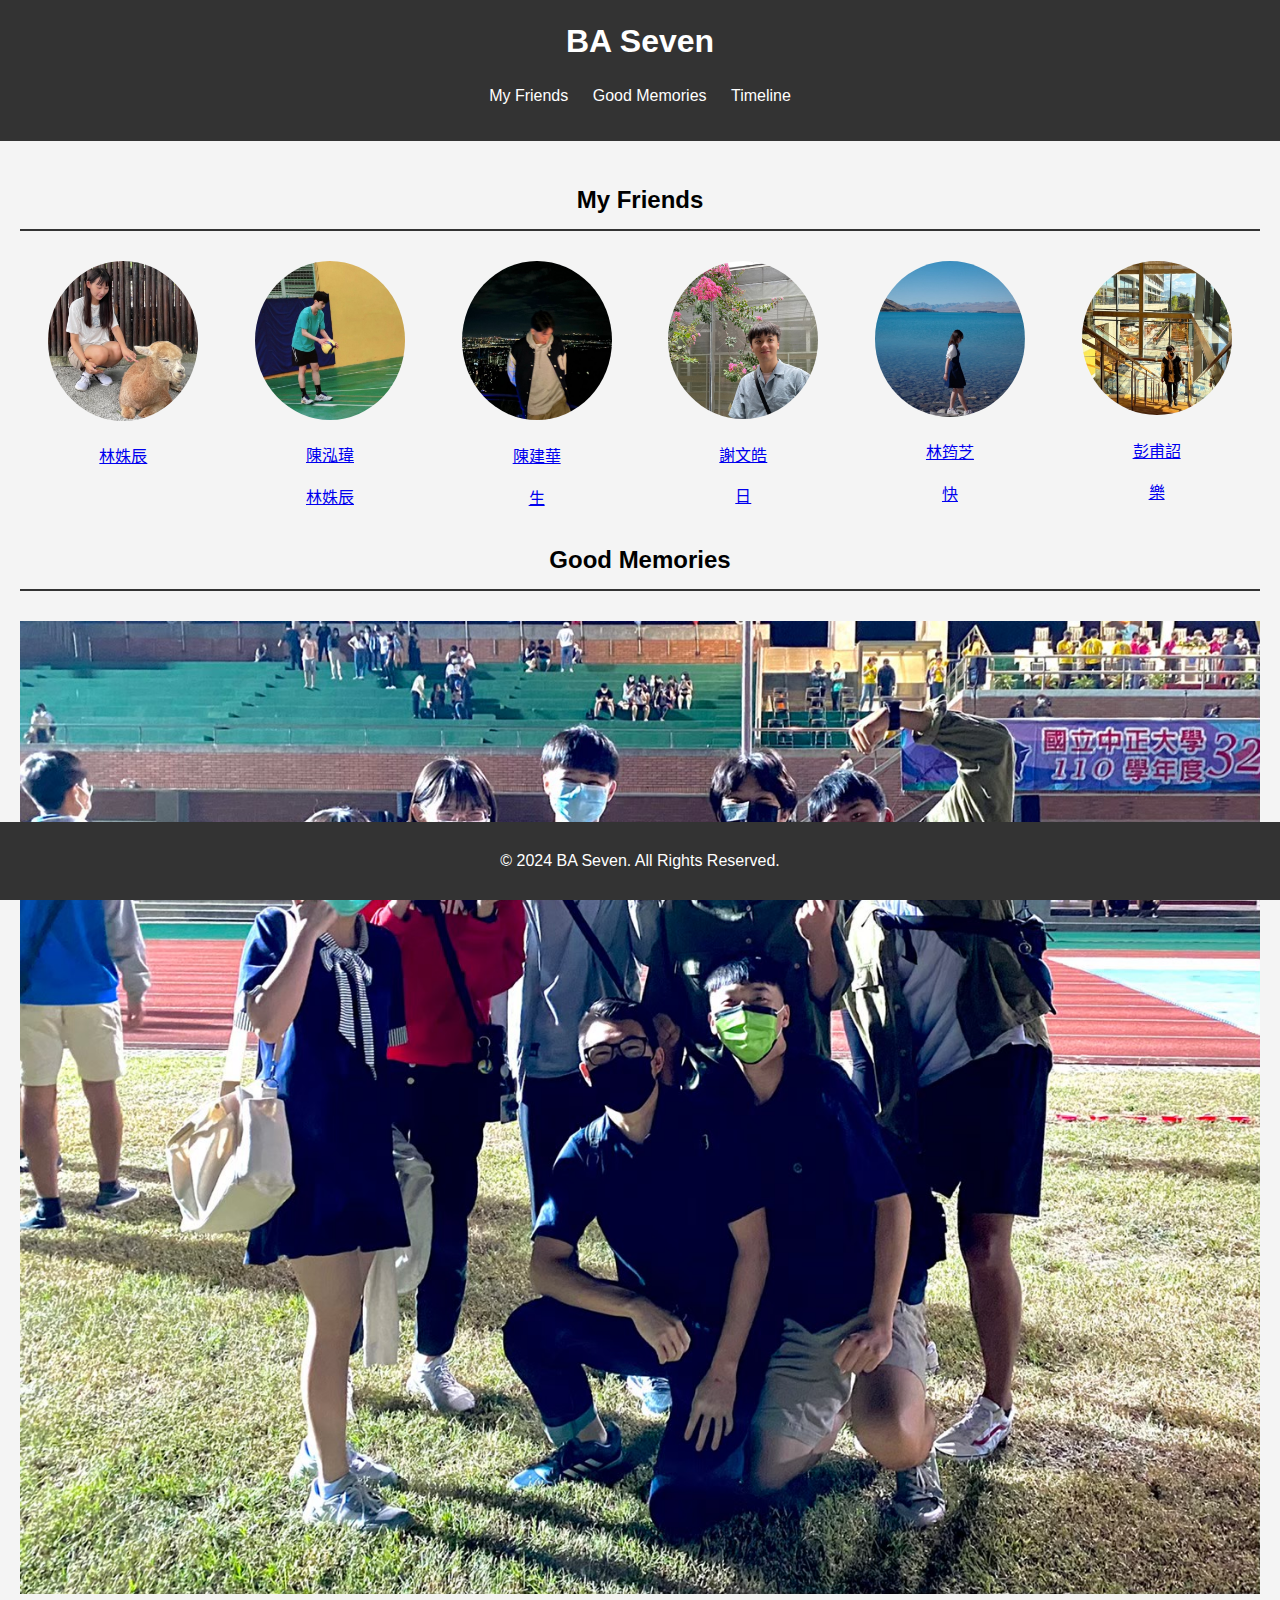
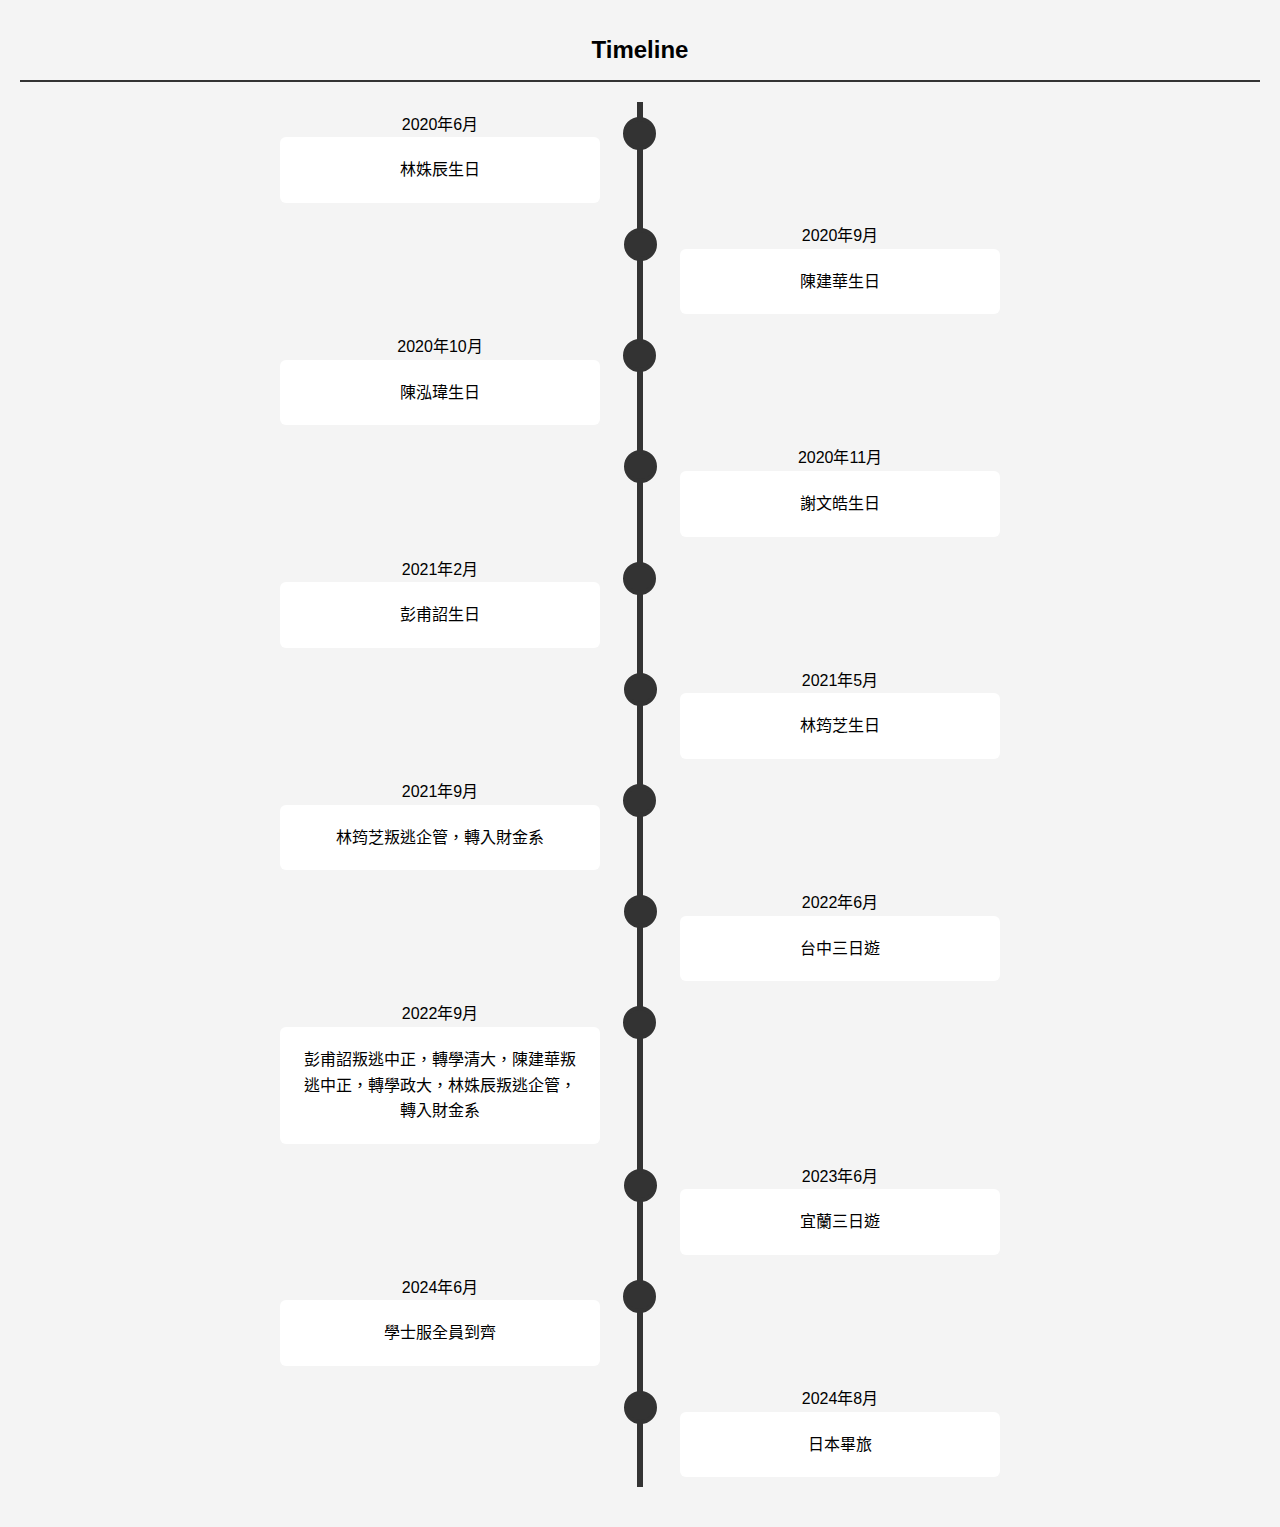
<file: index.html>
<!DOCTYPE html>
<html lang="zh-TW">
<head>
    <meta charset="UTF-8">
    <meta name="viewport" content="width=device-width, initial-scale=1.0">
    <title>BA Seven</title>
    <link rel="stylesheet" href="style.css">
</head>
<body>
    <header>
        <h1>BA Seven</h1>
        <nav>
            <ul>
                <li><a href="index.html">My Friends</a></li>
                <li><a href="#random-photo">Good Memories</a></li>
                <li><a href="#timeline">Timeline</a></li>
            </ul>
        </nav>
    </header>

    <main>
        <section id="home">
            <h2>My Friends</h2>
            <div class="friends">
                <div class="friend">
                    <a href="friends/friend1.html">
                        <img src="images/林姝辰/林姝辰.jpg" alt="Friend 1">
                        <p>林姝辰</p>
                        
                    </a>
                </div>
                <div class="friend">
                    <a href="friends/friend2.html">
                        <img src="images/陳泓瑋/陳泓瑋.jpg" alt="Friend 2">
                        <p>陳泓瑋</p>
                        <div class="speech-bubble">林姝辰</div>
                    </a>
                </div>
                <div class="friend">
                    <a href="friends/friend3.html">
                        <img src="images/陳建華/陳建華.jpg" alt="Friend 3">
                        <p>陳建華</p>
                        <div class="speech-bubble">生</div>
                    </a>
                </div>
                <div class="friend">
                    <a href="friends/friend4.html">
                        <img src="images/謝文皓/謝文皓.jpg" alt="Friend 4">
                        <p>謝文皓</p>
                        <div class="speech-bubble">日</div>
                    </a>
                </div>
                <div class="friend">
                    <a href="friends/friend5.html">
                        <img src="images/林筠芝/林筠芝.jpg" alt="Friend 5">
                        <p>林筠芝</p>
                        <div class="speech-bubble">快</div>
                    </a>
                </div>
                <div class="friend">
                    <a href="friends/friend6.html">
                        <img src="images/彭甫詔/彭甫詔.jpg" alt="Friend 6">
                        <p>彭甫詔</p>
                        <div class="speech-bubble">樂</div>
                    </a>
                </div>
            </div>
        </section>

        <section id="random-photo">
            <h2>Good Memories</h2>        
            <img id="photo" src="" alt="Good Memories">
        </section>

        <section id="timeline">
            <h2>Timeline</h2>
            <div class="timeline">
                <div class="timeline-item">
                    <div class="timeline-date">2020年6月</div>
                    <div class="timeline-content">林姝辰生日</div>
                </div>
                <div class="timeline-item">
                    <div class="timeline-date">2020年9月</div>
                    <div class="timeline-content">陳建華生日</div>
                </div>
                <div class="timeline-item">
                    <div class="timeline-date">2020年10月</div>
                    <div class="timeline-content">陳泓瑋生日</div>
                </div>
                <div class="timeline-item">
                    <div class="timeline-date">2020年11月</div>
                    <div class="timeline-content">謝文皓生日</div>
                </div>
                <div class="timeline-item">
                    <div class="timeline-date">2021年2月</div>
                    <div class="timeline-content">彭甫詔生日</div>
                </div>
                <div class="timeline-item">
                    <div class="timeline-date">2021年5月</div>
                    <div class="timeline-content">林筠芝生日</div>
                </div>
                <div class="timeline-item">
                    <div class="timeline-date">2021年9月</div>
                    <div class="timeline-content">林筠芝叛逃企管，轉入財金系</div>
                </div>
                <div class="timeline-item">
                    <div class="timeline-date">2022年6月</div>
                    <div class="timeline-content">台中三日遊</div>
                </div>
                <div class="timeline-item">
                    <div class="timeline-date">2022年9月</div>
                    <div class="timeline-content">彭甫詔叛逃中正，轉學清大，陳建華叛逃中正，轉學政大，林姝辰叛逃企管，轉入財金系</div>
                </div>
                <div class="timeline-item">
                    <div class="timeline-date">2023年6月</div>
                    <div class="timeline-content">宜蘭三日遊</div>
                </div>
                <div class="timeline-item">
                    <div class="timeline-date">2024年6月</div>
                    <div class="timeline-content">學士服全員到齊</div>
                </div>
                <div class="timeline-item">
                    <div class="timeline-date">2024年8月</div>
                    <div class="timeline-content">日本畢旅</div>
                </div>
            </div>
        </section>
    </main>

    <footer>
        <p>© 2024 BA Seven. All Rights Reserved.</p>
    </footer>

    <script src="script.js"></script>
</body>
</html>
</file>
<file: style.css>
body {
    font-family: Arial, sans-serif;
    line-height: 1.6;
    margin: 0;
    padding: 0;
    background: #f4f4f4;
}

header {
    background: #333;
    color: #fff;
    padding: 1rem 0;
    text-align: center;
}

header h1 {
    margin: 0;
}

nav ul {
    list-style: none;
    padding: 0;
}

nav ul li {
    display: inline;
    margin: 0 10px;
}

nav ul li a {
    color: #fff;
    text-decoration: none;
}

main {
    padding: 20px;
}

section {
    margin-bottom: 20px;
}

section h2 {
    border-bottom: 2px solid #333;
    padding-bottom: 10px;
    text-align: center;
}

footer {
    background: #333;
    color: #ffffff;
    text-align: center;
    padding: 10px 0;
    position: fixed;
    bottom: 0;
    width: 100%;
    z-index: 9999;
}

.friends {
    display: flex;
    flex-wrap: wrap;
    justify-content: space-around;
}

.friend {
    text-align: center;
    margin: 10px;
}

.friend img {
    max-width: 150px;
    height: auto;
    border-radius: 50%;
}

#random-photo {
    text-align: center;
}

#random-photo img {
    max-width: 100%;
    height: auto;
    margin: 10px 0;
}

.row {
    display: flex;
    justify-content: space-around;
    align-items: flex-start;
}

.column {
    flex: 1;
    text-align: center;
    margin: 10px;
    display: flex;
    flex-direction: column;
    align-items: center;
}

.column img {
    max-width: 100%;
    height: auto;
    max-height: 400px;
}

canvas {
    max-width: 100%;
    max-height: 400px;
}

.timeline {
    position: relative;
    max-width: 800px;
    margin: 20px auto;
    text-align: center;
}

.timeline::after {
    content: '';
    position: absolute;
    width: 6px;
    background-color: #333;
    top: 0;
    bottom: 0;
    left: 50%;
    margin-left: -3px;
}

.timeline-item {
    padding: 10px 40px;
    position: relative;
    background-color: inherit;
    width: 40%;
}

.timeline-item::after {
    content: '';
    position: absolute;
    width: 25px;
    height: 25px;
    background-color: #333;
    border: 4px solid #333;
    top: 15px;
    border-radius: 50%;
    z-index: 1;
}

.timeline-item:nth-child(even) {
    left: 50%;
}

.timeline-item:nth-child(odd) {
    left: 0;
}

.timeline-item:nth-child(even)::after {
    left: -16px;
}

.timeline-item:nth-child(odd)::after {
    right: -16px;
}

.timeline-content {
    padding: 20px;
    background-color: white;
    position: relative;
    border-radius: 6px;
}

@media screen and (max-width: 600px) {
    .timeline::after {
        left: 25px;
    }

    .timeline-item {
        width: 100%;
        padding-left: 70px;
        padding-right: 25px;
    }

    .timeline-item:nth-child(even) {
        left: 0;
    }

    .timeline-item::after {
        left: 25px;
    }

    .timeline-item:nth-child(even)::after {
        left: 25px;
    }
}

@media (max-width: 768px) and (orientation: portrait) {
    .row {
        flex-direction: column;
    }
}

/* 其他樣式保持不變 */

.birthday-card {
    text-align: center;
    margin-top: 20px;
    background: #000000;
    border: 2px solid #333;
    border-radius: 10px;
    padding: 20px;
    box-shadow: 0 0 10px rgba(0, 0, 0, 0.1);
}

.birthday-card .snoopy {
    font-family: monospace;
    color: #FFD700; /* 黃色 */
    white-space: pre;
}

.birthday-card p {
    font-size: 1.2rem;
    color: #FFD700;
    margin-top: 10px;
}
</file>
